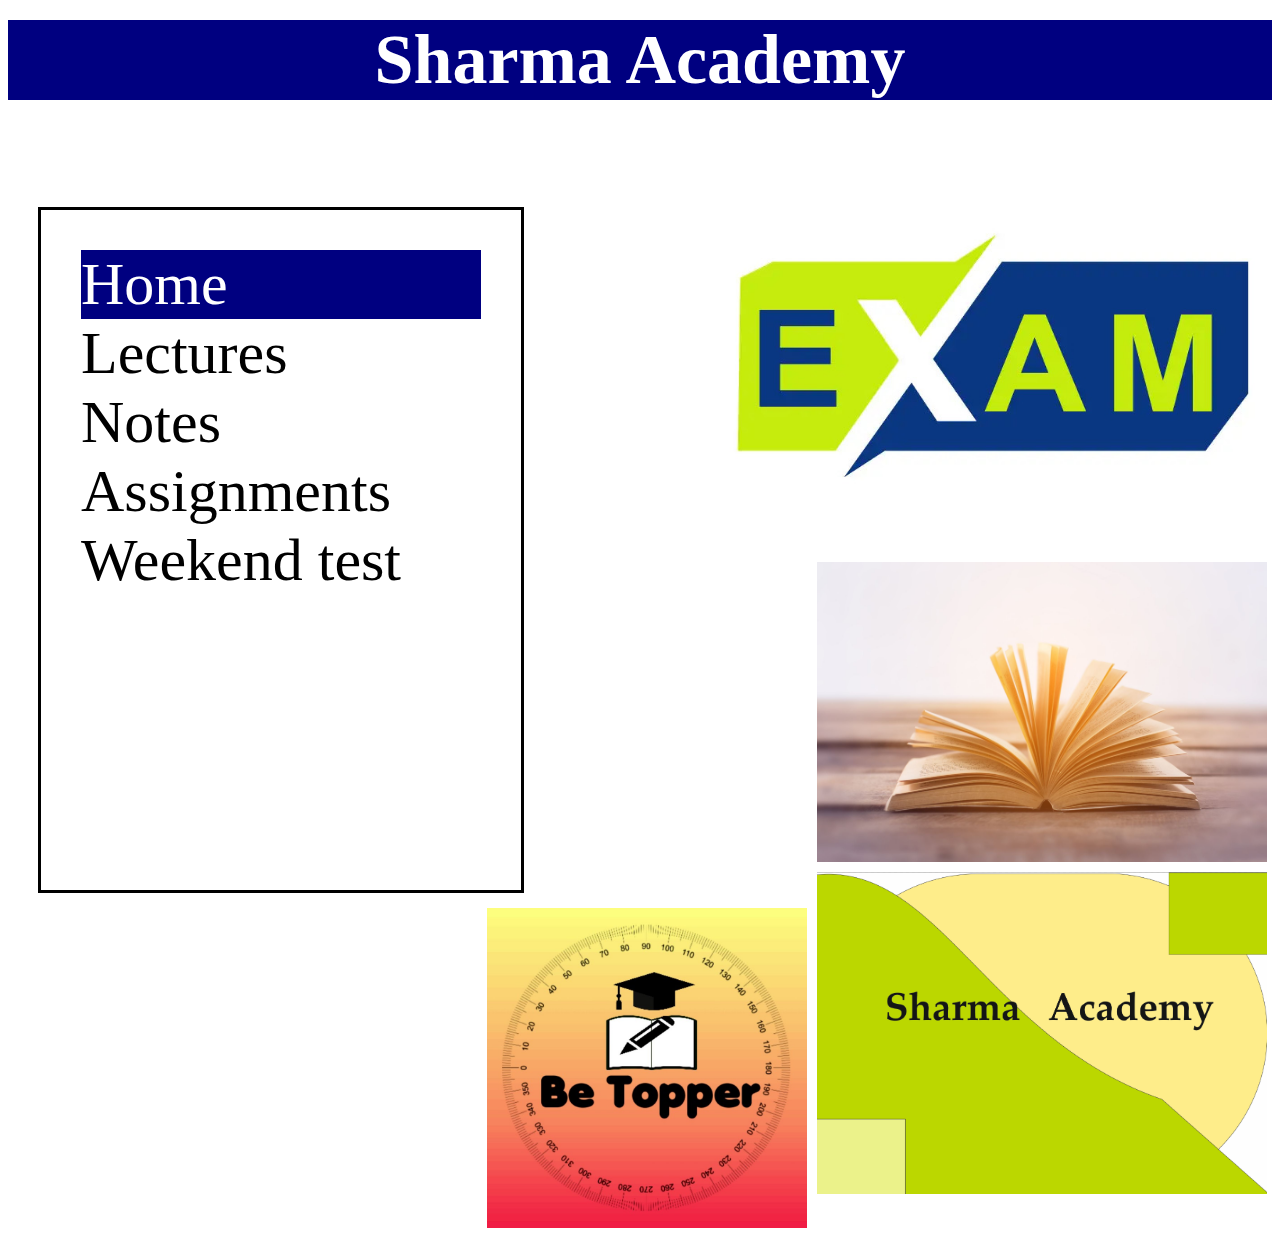
<file: index.html>
<DOCTYPE.html>
<html>
<head>
<link rel="stylesheet" type="text/css" href="textcss.css">
<link rel="stylesheet" href="https://use.fontawesome.com/releases/v5.7.0/css/all.css" integrity="sha384-lZN37f5QGtY3VHgisS14W3ExzMWZxybE1SJSEsQp9S+oqd12jhcu+A56Ebc1zFSJ" crossorigin="anonymous">
<meta name="viewport" content="width=device-width, initial-scale=1">

<title>Educational website</title>
</head>
<body>
<div>
<h1 align="center"
    style= "background-color:navy; color:white">Sharma Academy</h1>
</div>

<div class="nav" >
<ul class="topnav">
<li><a href= "index.html" class="active"><i class="fa fa-home"></i>Home</a></li>
<li><a href="lectures.html">Lectures</a></li>
<li><a href="notes.html">Notes</a></li>
<li><a href="assignment.html">Assignments</a></li>
<li><a href="test.html">Weekend test</a></li>
</ul>
</div>

<div class="column">
 <img src="examp.jpg" width = "550px"> 
 </div>
<div class="column"> 
 <img src="openb.jpeg" width="450px">
 </div>
<div class="column">
 <img src="Screenshot (16).png" width="450px">
 </div>
<div class="column">
 <img src="topperimg.jpg" width="320px">
 </div>




</body>
</html>
</file>
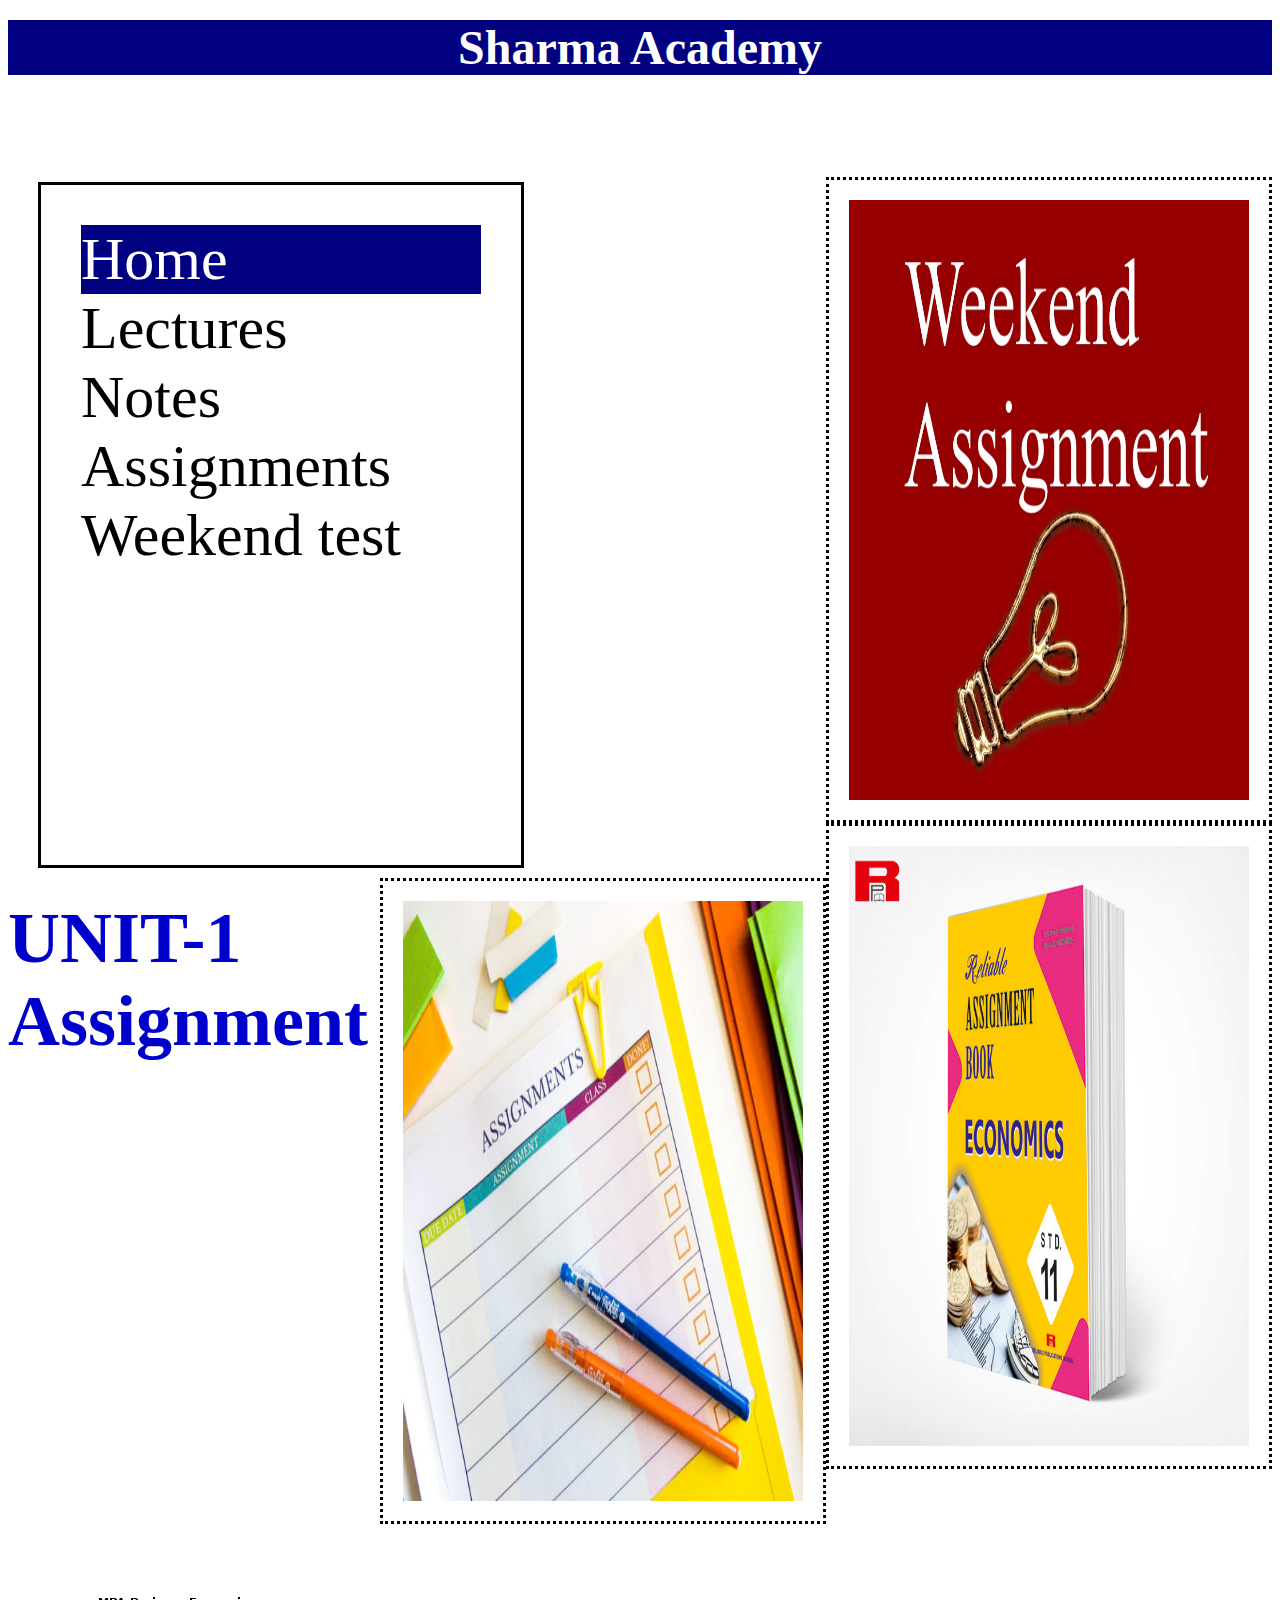
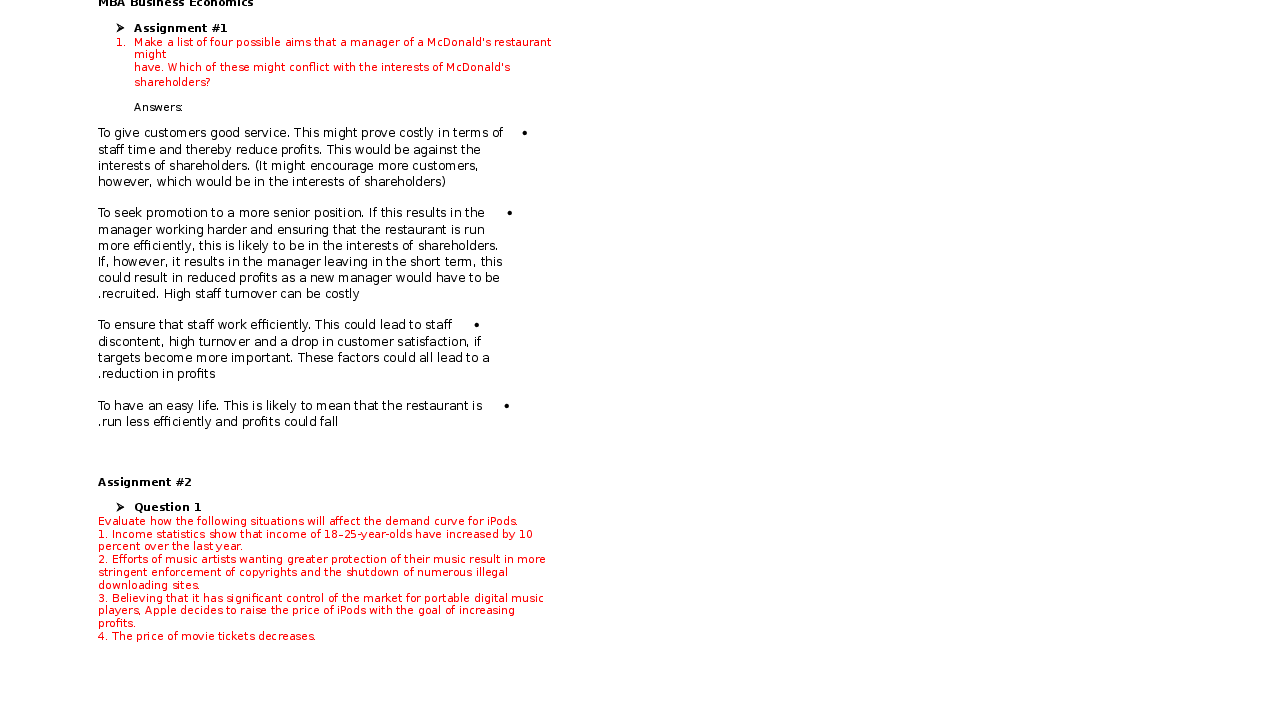
<file: assignment.html>
<DOCTYPE.html>
<html>
<head>
<link rel="stylesheet" type="text/css" href="textcss.css">
<link rel="stylesheet" href="https://use.fontawesome.com/releases/v5.7.0/css/all.css" integrity="sha384-lZN37f5QGtY3VHgisS14W3ExzMWZxybE1SJSEsQp9S+oqd12jhcu+A56Ebc1zFSJ" crossorigin="anonymous">
<meta name="viewport" content="width=device-width, initial-scale=1">


<title>Educational website</title>
</head>
<body>
<h1 align="center"
    style= "background-color:navy; color:white"><font size="50">Sharma Academy</h1>





<div class="nav" >
<ul class="topnav">
<li><a href= "index.html" class="active" ><i class="fa fa-home"></i>Home</a></li>
<li><a href="lectures.html">Lectures</a></li>
<li><a href="notes.html">Notes</a></li>
<li><a href="assignment.html">Assignments</a></li>
<li><a href="test.html">Weekend test</a></li>
</ul>
</div>

	
</br>
<div class="columns">
<img src="weekend-assignment-thumbnail-logo.jpg"width="400px" height="600px">	
</div>	

<div class="columns">
<img src="assss.jpg" width="400px" height="600px">	
</div>	

<div class="columns">
<img src="ass 2.jpg" width="400px" height="600px">	
</div>


</br>	
</br>
</br>	
</br>
</br>	
</br>
</br>	
</br>
</br>	
</br>
</br>	
</br>
<h2 style= "color:0000cc">UNIT-1 Assignment</h2>
<img src="assgnmt 1.png">

</body>
</html>
</file>
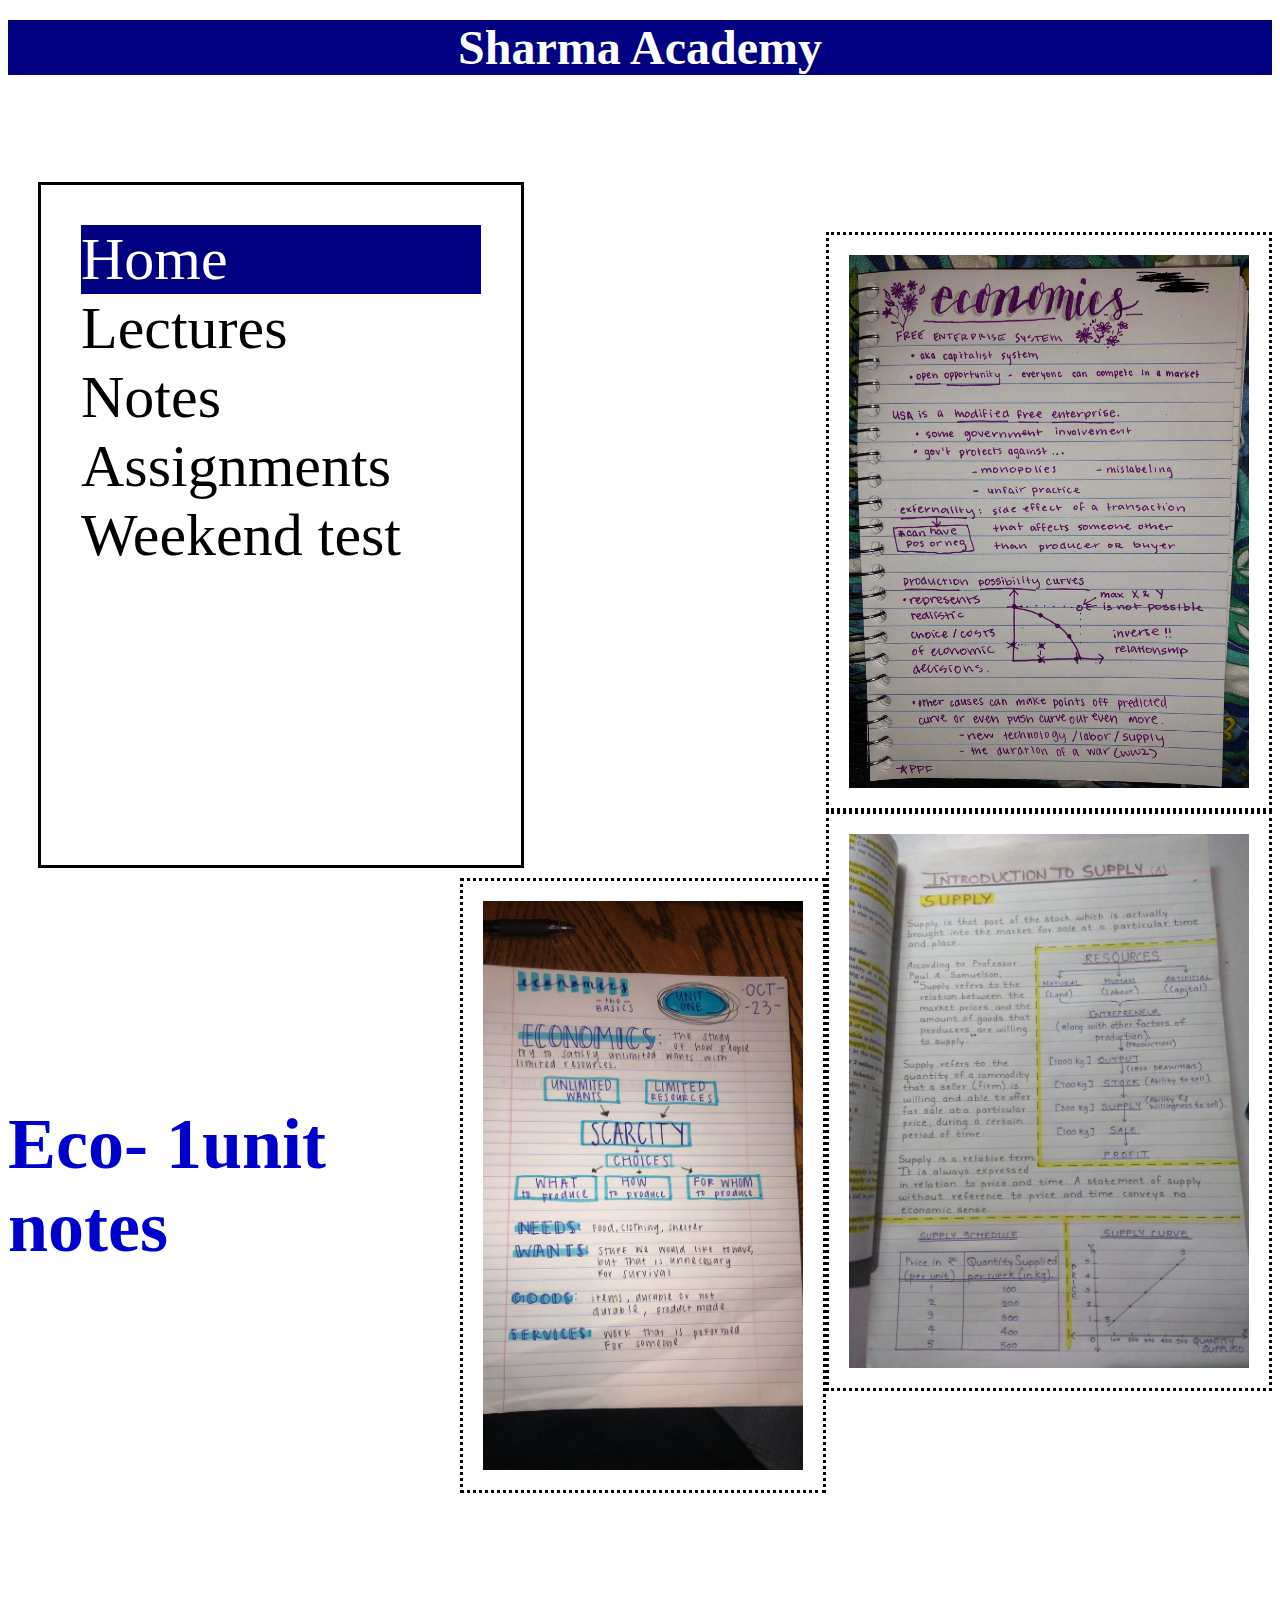
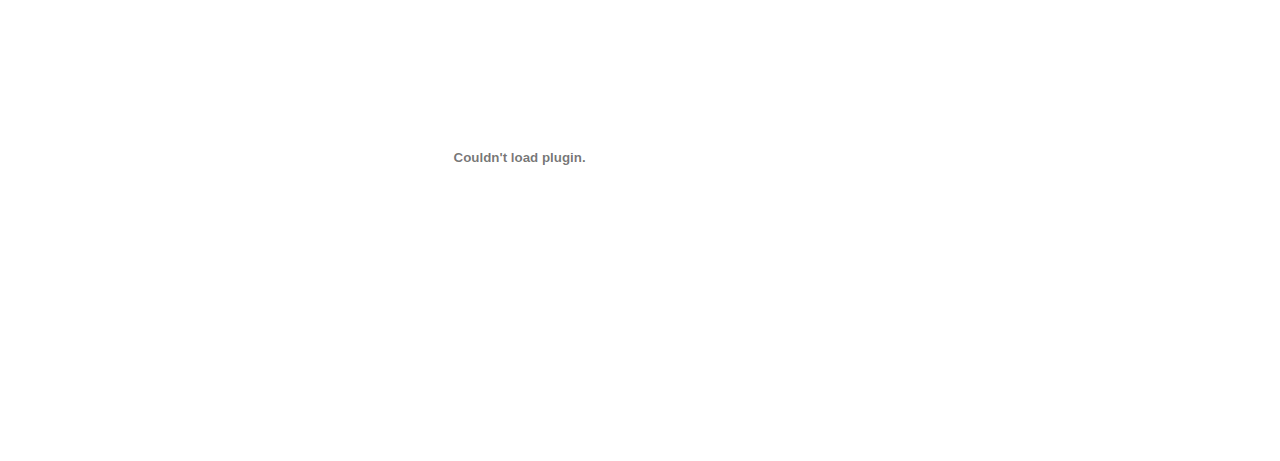
<file: notes.html>
<DOCTYPE.html>
<html>
<head>
<link rel="stylesheet" type="text/css" href="textcss.css">
<link rel="stylesheet" href="https://use.fontawesome.com/releases/v5.7.0/css/all.css" integrity="sha384-lZN37f5QGtY3VHgisS14W3ExzMWZxybE1SJSEsQp9S+oqd12jhcu+A56Ebc1zFSJ" crossorigin="anonymous">
<meta name="viewport" content="width=device-width, initial-scale=1">


<title>Educational website</title>
</head>
<body>
<h1 align="center"
    style= "background-color:navy; color:white"><font size="50">Sharma Academy</h1>






<div class="nav" >
<ul class="topnav">
<li><a href="index.html" class="active" ><i class="fa fa-home"></i>Home</a></li>
<li><a href="lectures.html">Lectures</a></li>
<li><a href="notes.html">Notes</a></li>
<li><a href="assignment.html">Assignments</a></li>
<li><a href="test.html">Weekend test</a></li>
</ul>
</div>

</br>
</br>

<div class="columns">
<img src="eco img nv.jpg"width="400px">	
</div>	

<div class="columns">
<img src="ntes img.jpg" width="400px">	
</div>	

<div class="columns">
<img src="vertical notes.jpg" width="320px">	
</div>	



</br>
</br>
</br>
</br>
</br>
</br>
</br>
</br>
</br>
</br>
</br>
</br>
</br>
</br>	
<h2 style="color:0000cc">Eco- 1unit notes</h2>

<div class="container">
<embed src="NCERT%20Class%2012%20Introductory%20Micro%20Economics%20Book%20(Psrt%20I).pdf" type="application/pdf" width="80%" height="60%" />

</body>
</html>
</file>
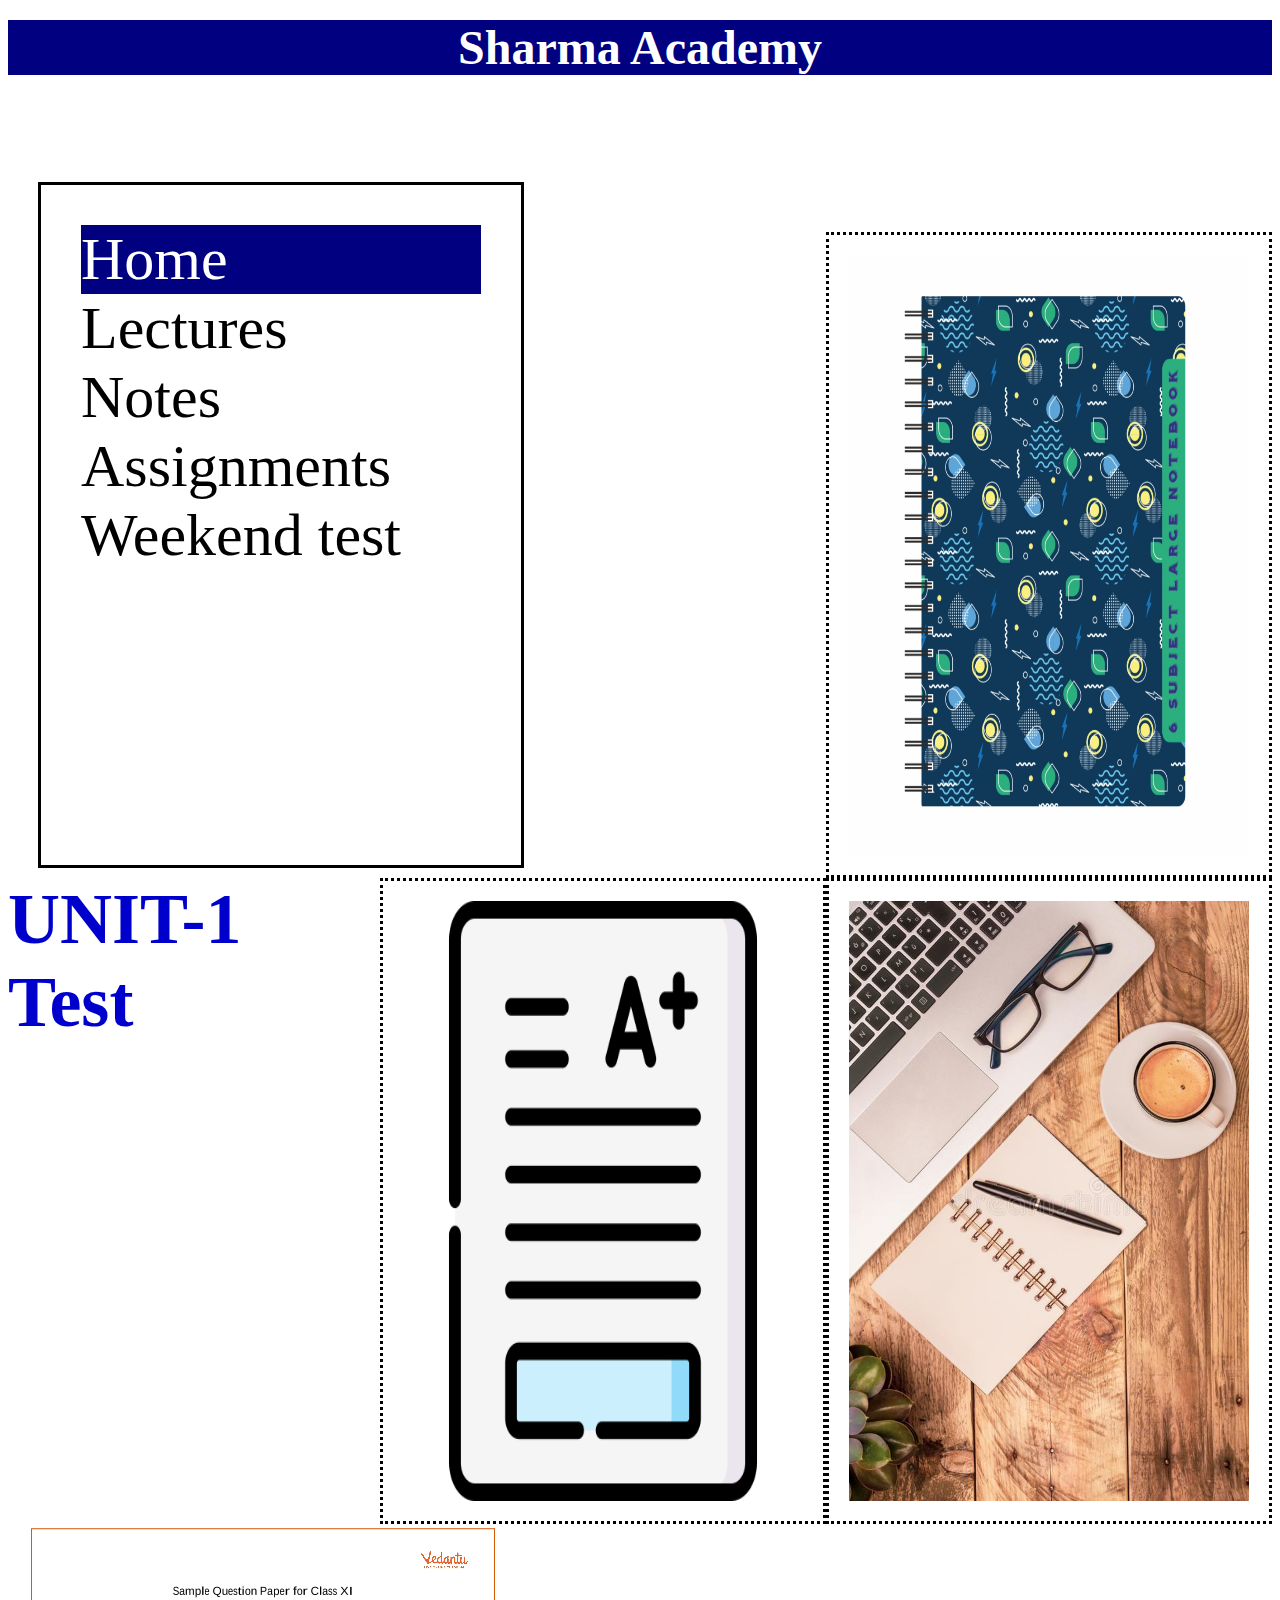
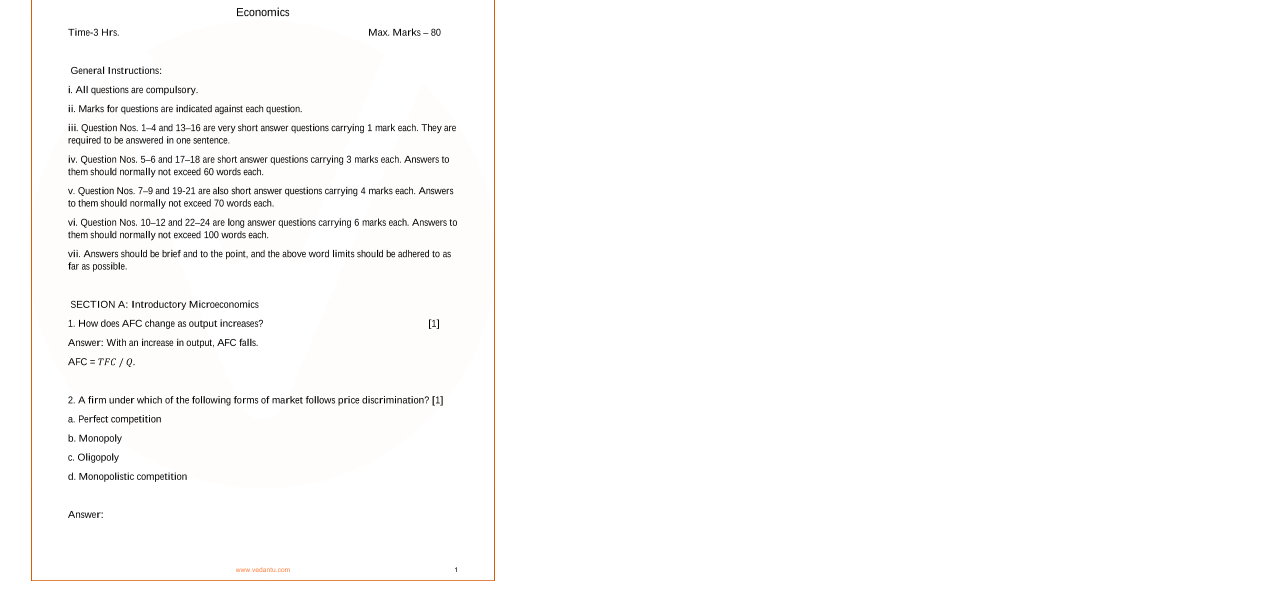
<file: test.html>
<DOCTYPE.html>
<html>
<head>
<link rel="stylesheet" type="text/css" href="textcss.css">
<link rel="stylesheet" href="https://use.fontawesome.com/releases/v5.7.0/css/all.css" integrity="sha384-lZN37f5QGtY3VHgisS14W3ExzMWZxybE1SJSEsQp9S+oqd12jhcu+A56Ebc1zFSJ" crossorigin="anonymous">
<meta name="viewport" content="width=device-width, initial-scale=1">


<title>Educational website</title>
</head>
<body>
<h1 align="center"
    style= "background-color:navy; color:white"><font size="50">Sharma Academy</h1>





<div class="nav" >
<ul class="topnav">
<li><a href= "index.html" class="active" ><i class="fa fa-home"></i>Home</a></li>
<li><a href="lectures.html">Lectures</a></li>
<li><a href="notes.html">Notes</a></li>
<li><a href="assignment.html">Assignments</a></li>
<li><a href="test.html">Weekend test</a></li>
</ul>
</div>


</br>
</br>
<div class="columns">
<img src="blnk sheet.jpg"width="400px" height="600px">	
</div>	

<div class="columns">
<img src="blnk img.jpg" width="400px">	
</div>	

<div class="columns">
<img src="blnk img.png" width="400px" height="600px">	
</div>	

</br>
</br>
</br>
</br>
</br>
</br>
</br>
</br>
</br>
</br>	
<h2 style= "color:0000cc">UNIT-1 Test</h2>
<img src ="test.jpg">


</body>
</html>
</file>
<file: textcss.css>
div.welcome{text-align:center;
color:00ccff;}

h1{
   font-size:70;
   margin-top:20px;}

.nav ul{list-style-type:none;
        font-size:60;
        Width:400px;
		height:600px;
		margin-left:30px;
		margin-right:10px;
		margin-bottom:10px;
		padding:40px;
		float:left;
		border-style:solid;
		border-width:medium;}

div.column{float:right;
           margin-top:10px;
           margin:0;
           padding:5px;}
		   
ul.topnav li a{display:block;
            text-decoration:none;
			color:black;
			background-color:white;}

ul.topnav li a:hover:not(.active){background-color:#99ff66;
                                color:black;}

ul.topnav li a.active{background-color:navy;
                   color:white;}
div.columnc{float:right;
           margin-left:50px;
		   margin-right:20px;
           margin-top:10px;
           margin:0;
		   padding:20px;
		   border-style:dotted;}
		   
div.columns{float:right;
           margin-left:50px;
		   margin-right:20px;
           margin-top:10px;
           margin:0;
		   padding:20px;
		   border-style:dotted;}
div.container{padding: 30px;}

head
<link rel="stylesheet" href="https://use.fontawesome.com/releases/v5.7.0/css/all.css" integrity="sha384-lZN37f5QGtY3VHgisS14W3ExzMWZxybE1SJSEsQp9S+oqd12jhcu+A56Ebc1zFSJ" crossorigin="anonymous">
<meta name="viewport" content= "width=device-width, initial-scale=1">
</file>
